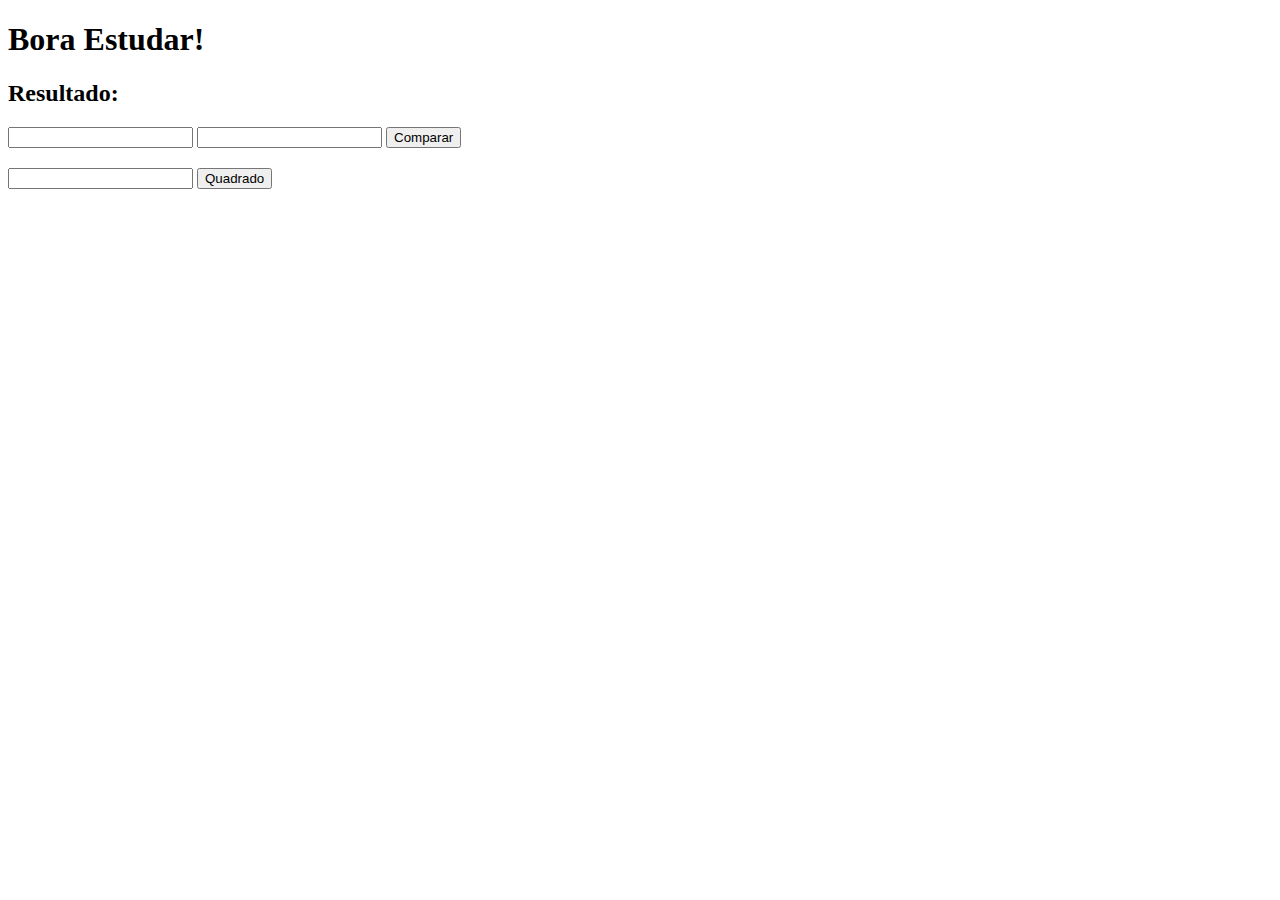
<file: index.html>
<!DOCTYPE html>
<html lang="pt-br">
<head>
    <meta charset="UTF-8">
    <meta name="viewport" content="width=device-width, initial-scale=1.0">
    <link rel="stylesheet" href="style.css">

    <title>Lista de Exercícios</title>
</head>
<body>
    <div>
        <h1>Bora Estudar!</h1>
        <h2>Resultado:</h2>
        <p class="paragrafo"></p>
    </div>

    <div>
        <input type="number" name="primeiro-numero" id="primeiro">
        <input type="number" name="segundo-numero" id="segundo">
        <button id="botao" onclick="mostrar()">Comparar</button>
        <p class="hidden1"></p>
    </div>
    
    <div class="resposta">
        <input type="number" name="numero" id="quadrado">
        <button id="botao" onclick="calcQuadrado()">Quadrado</button>
        <p class="hidden2"></p>
    </div>

    <script src="ex035.js" defer></script>
</body>
</html>
</file>
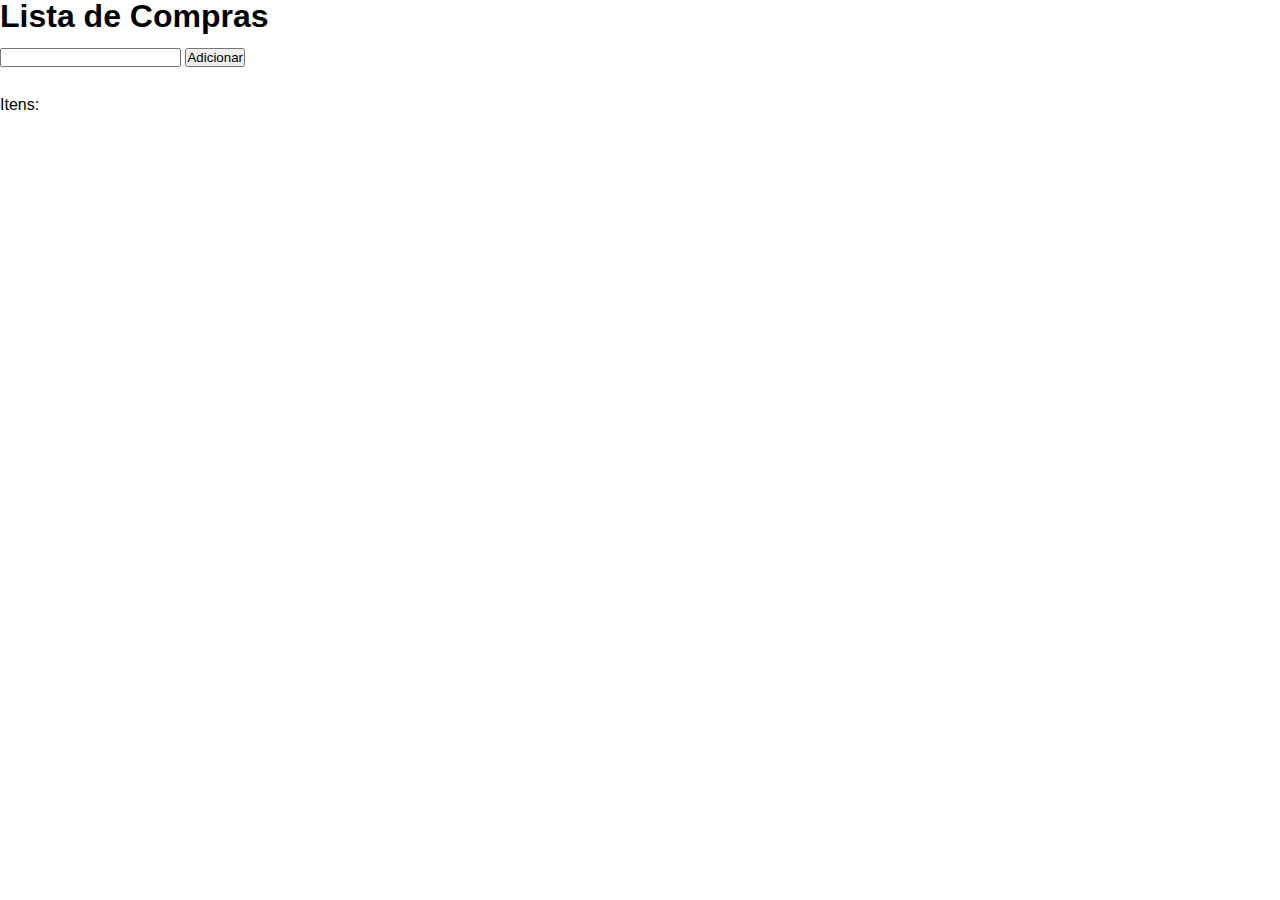
<file: index2.html>
<!DOCTYPE html>
<html lang="pt-br">
<head>
    <meta charset="UTF-8">
    <meta name="viewport" content="width=device-width, initial-scale=1.0">
    <link rel="stylesheet" href="style2.css">
    <title>Lista de Compras</title>
</head>
<body>
    <div>
        <h1>Lista de Compras</h1><br>
        <input id="input" type="text">
        <button onclick="adicionar()">Adicionar</button>
    </div>

    <div id="corpoLista">
        <ul id="listaDeCompras">Itens:</ul>
    </div>

    <script src="ex036.js" defer></script>
</body>
</html>
</file>
<file: style.css>
.resposta {
    margin-top: 20px;
}

.hidden1 {
    display: none;
}

.hidden2 {
    display: none;
}
</file>
<file: style2.css>
/* CSS Reset */
* {
    margin: 0;
    padding: 0;
    box-sizing: border-box;
}

html, body {
    height: 100%;
}

body {
    line-height: 1;
    font-family: Arial, sans-serif;
}

ol, ul {
    list-style: none;
}

table {
    border-collapse: collapse;
    border-spacing: 0;
}

/* ------ */

#corpoLista {
    margin-top: 30px;
}
</file>
